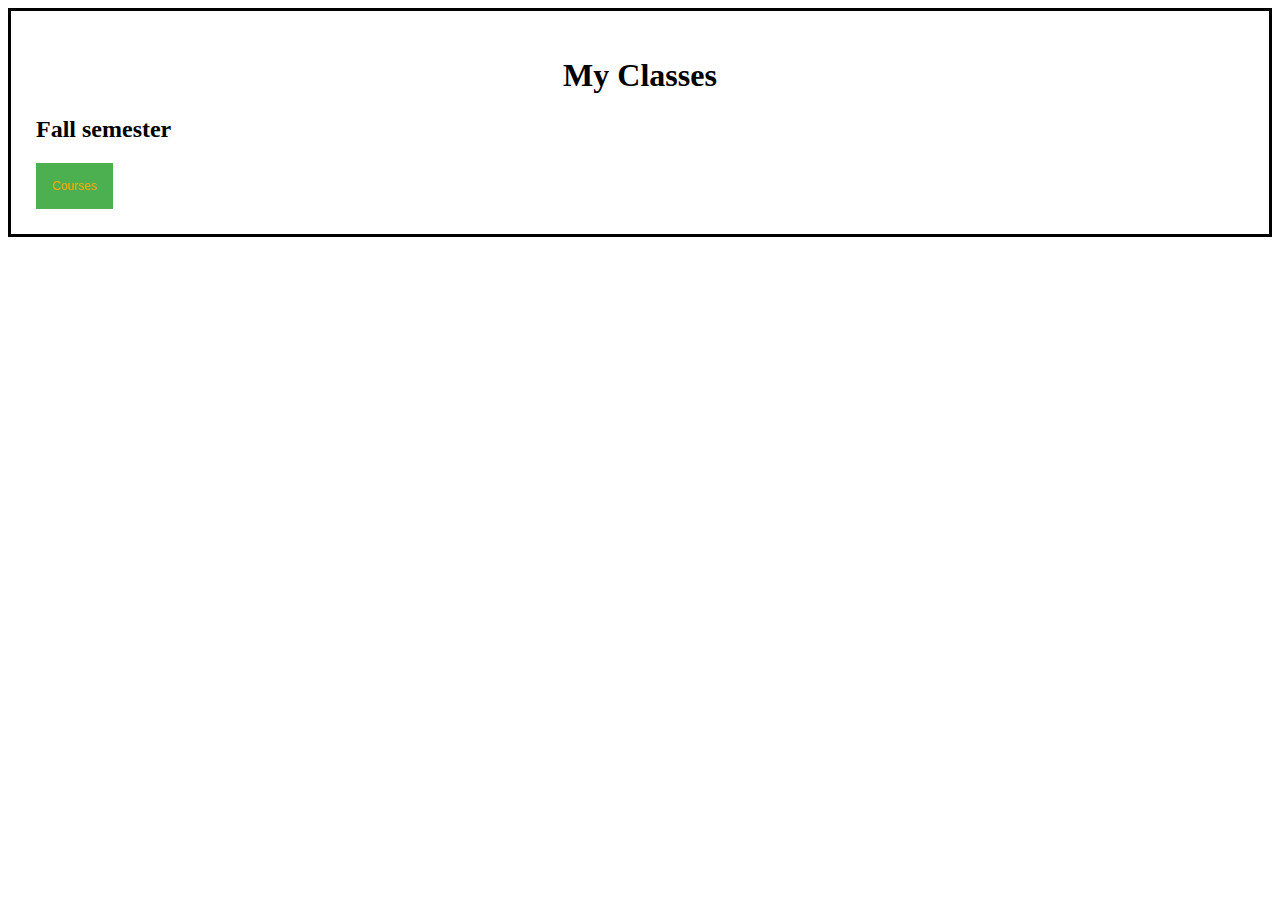
<file: Classes.html>
<!DOCTYPE html>
<html>
<head>
    <title>Classes</title>
    <style>

      body {
        border: 3px solid black;
        padding: 25px;
        background-color: #FFFFFF;
      }
      img {
        border: 5px double #555;
      }
      .dropbtn {
        background-color: #4CAF50;
        color: orange;
        padding: 16px;
        font-size: 12px;
        border: none;
        cursor: pointer;
      }

      .dropdown {
        position: relative;
        display: inline-block;
      }

      .dropdown-content {
        display: none;
        positions: absolute;
        background-color: #f9f9f9;
        min-width: 160px;
        box-shadow: 0px 8px 16px 0px rgba(0,0,0,0.2);
        z-index: 0;
      }

      .dropdown-content a {
        color: black;
        padding: 12px 16px;
        text-decoration: none;
        display: block;
      }

      .dropdown-content a:hover {background-color: #fed8b1}

      .dropdown:hover .dropdown-content{
        display: block;
      }

      .dropdown:hover .dropbtn{
        background-color: #3e8e41;
      }




    </style>


</head>
<body>
  <center><h1>My Classes</h1></center>
    <h2>Fall semester</h2>
  <div class="dropdown">
    <button class="dropbtn">Courses</button>
    <div class="dropdown-content">
      <a href="#">BMGT208</a>
      <a href="#">CMPS214</a>
      <a href="#">CMPS361</a>
      <a href="#">CMPS363</a>
      <a href="#">ECON202</a>

    </div>
</body>
</html>
</file>
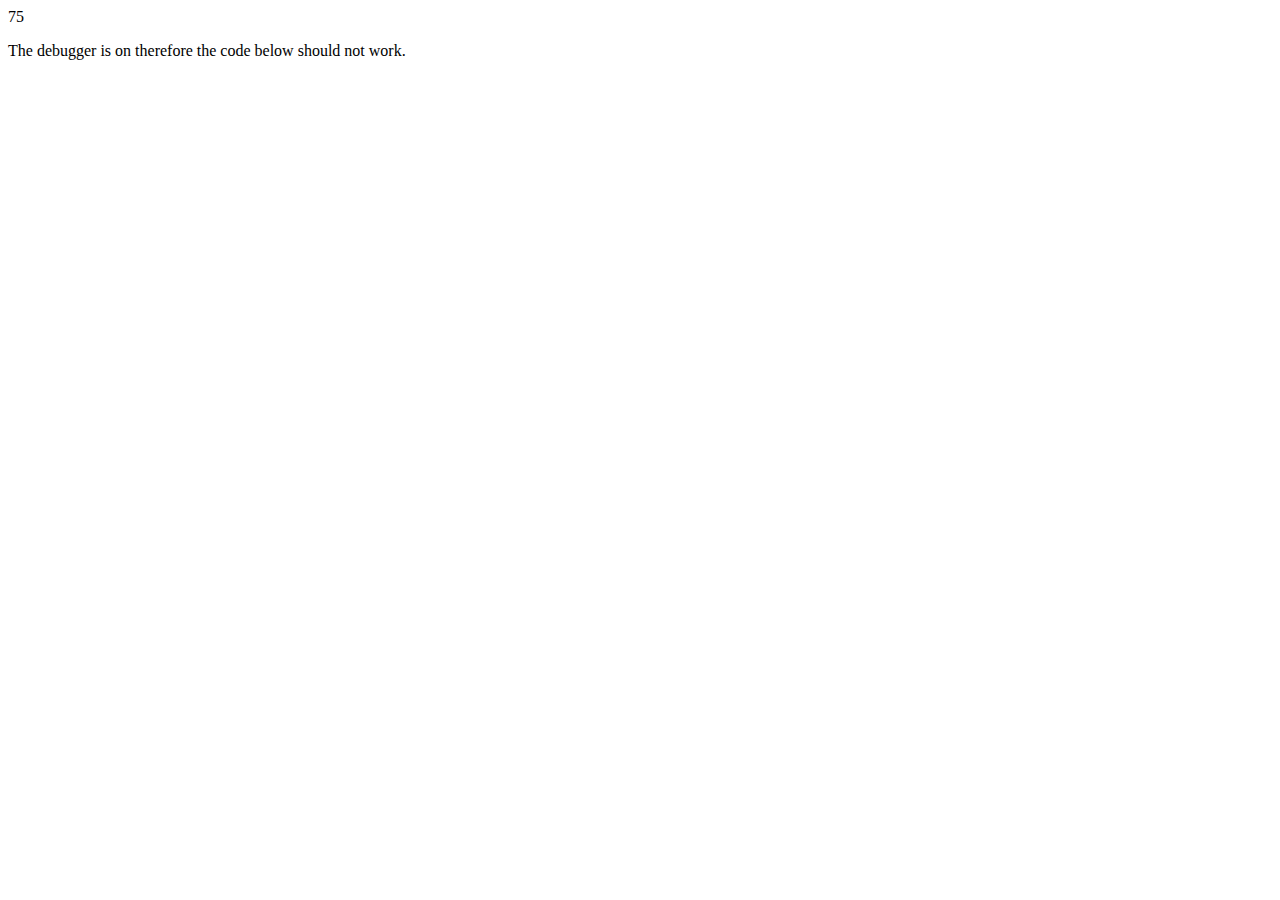
<file: debugger.html>
<html>
  <head>
    </head>

    <body>

    <p id="demo"></p>

    <p>The debugger is on therefore the code below should not work.</p>

    <script>
    var x = 15 * 5;
    debugger;

    document.getElementById("demo").innerHTML = x;

    </script>

    </body>
    </html>
</file>
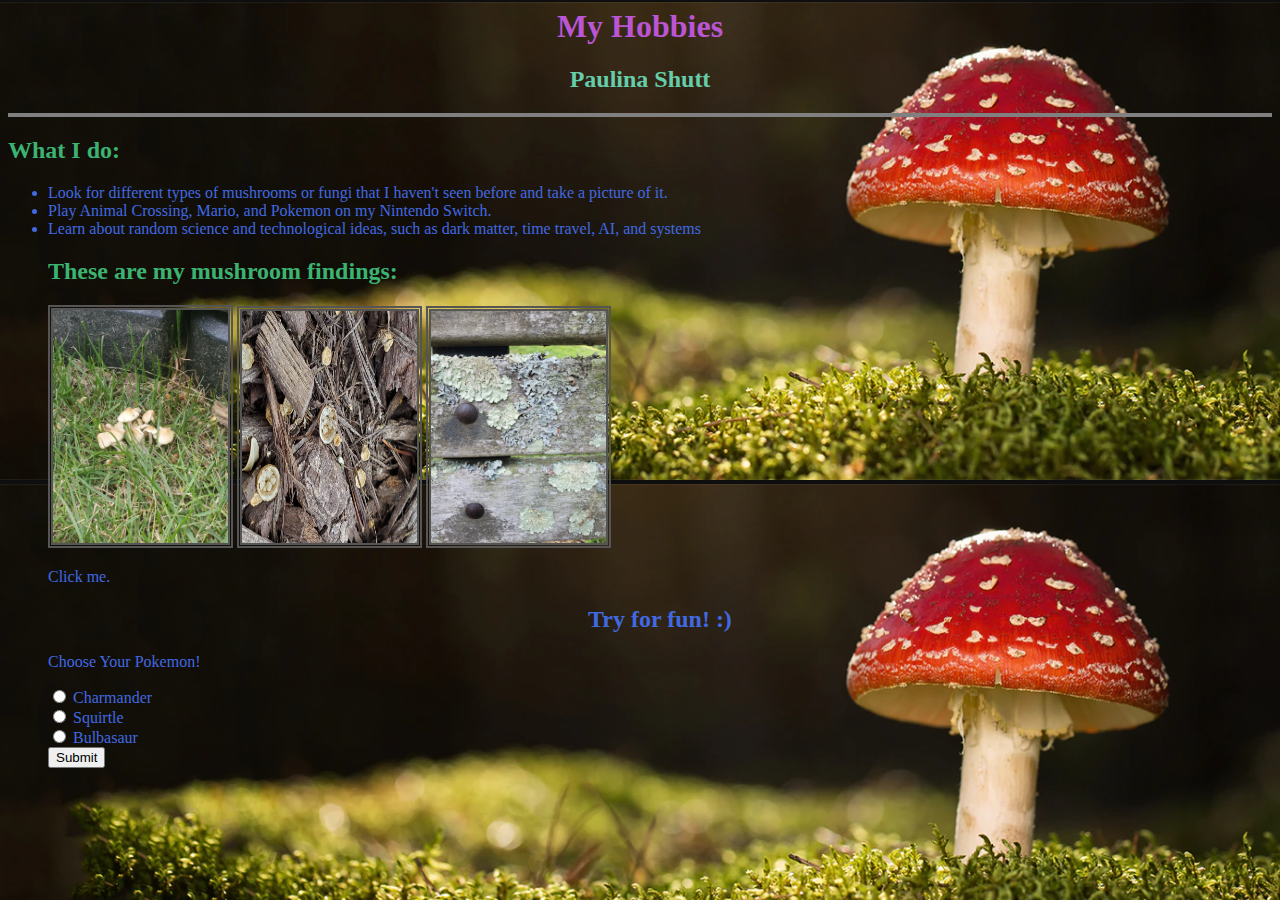
<file: Hobbies.html>
<html>
<head>
<title>My hobbies</title>
</head>

<style>
  body {}
  img {
      border: 5px double #555;
  }
</style>

<body background="MushroomBackground.PNG">

  <h1 align="center" style="color: MediumOrchid">My Hobbies</h1>
  <h2 align="center" style="color: MediumAquaMarine">Paulina Shutt</h2>

  <hr noshade size="04">

  <h2 style="color: MediumSeaGreen">What I do:</h2>
  <ul>
    <li class="hobbies" style="color: RoyalBlue">Look for different types of mushrooms or fungi that
      I haven't seen before and take a picture of it.</li>
    <li class"hobbies" style="color: RoyalBlue">Play Animal Crossing, Mario, and Pokemon on my
      Nintendo Switch.</li>
    <li class"hobbies" style="color: RoyalBlue">Learn about random science and technological ideas,
    such as dark matter, time travel, AI, and systems</li>

 <h2 style="color: MediumSeaGreen">These are my mushroom findings:</h2>
 <img class="photo" src="MowersMushroom.jpg"
      width="175" alt="Panaeolus foenisecii">
 <img class="photo" src="BirdsNestFungi.jpg"
      width="175" height="232" alt="Nidulariaceae">
 <img class="photo" src="CommonGreenShieldLichen.jpg"
      width="175" height="232" alt="Flavoparmelia caperata">


<p id="demo" onclick="myFunction()"style="color: RoyalBlue">Click me.</p>

<script>
function myFunction(){
  document.getElementById("demo").innerHTML="YOU GOT ME! :O";
}
</script>

<form id="form">
<h2 align="center" style="color: RoyalBlue">Try for fun! :)</h2>

<p style="color: RoyalBlue">Choose Your Pokemon!</p>
  <input type="radio" id="pokemon"
    name="pokemon" value="Fire Type!">
  <label for="Fire Type!"style="color: RoyalBlue">Charmander</label><br>
  <input type="radio" id="pokemon"
    name="pokemon" value="Water Type!">
  <label for="Water Type!"style="color: RoyalBlue">Squirtle</lable><br>
  <input type="radio" id="pokemon"
    name="pokemon" value="Grass Type!">
  <label for="Grass Type!"style="color: RoyalBlue">Bulbasaur</label><br>

    <div><button
      type="submit">Submit</button></div>
</form>

<style>

p {
  animation-duration: 3s;
  animation-name: slidein;
}
@keyframes slidein {
  from {
    margin-left: 100%;
    width: 300%;
  }
  to {
    margin-left: 0%;
    width: 100%;
  }
}
</style>

</body>
</html>
</file>
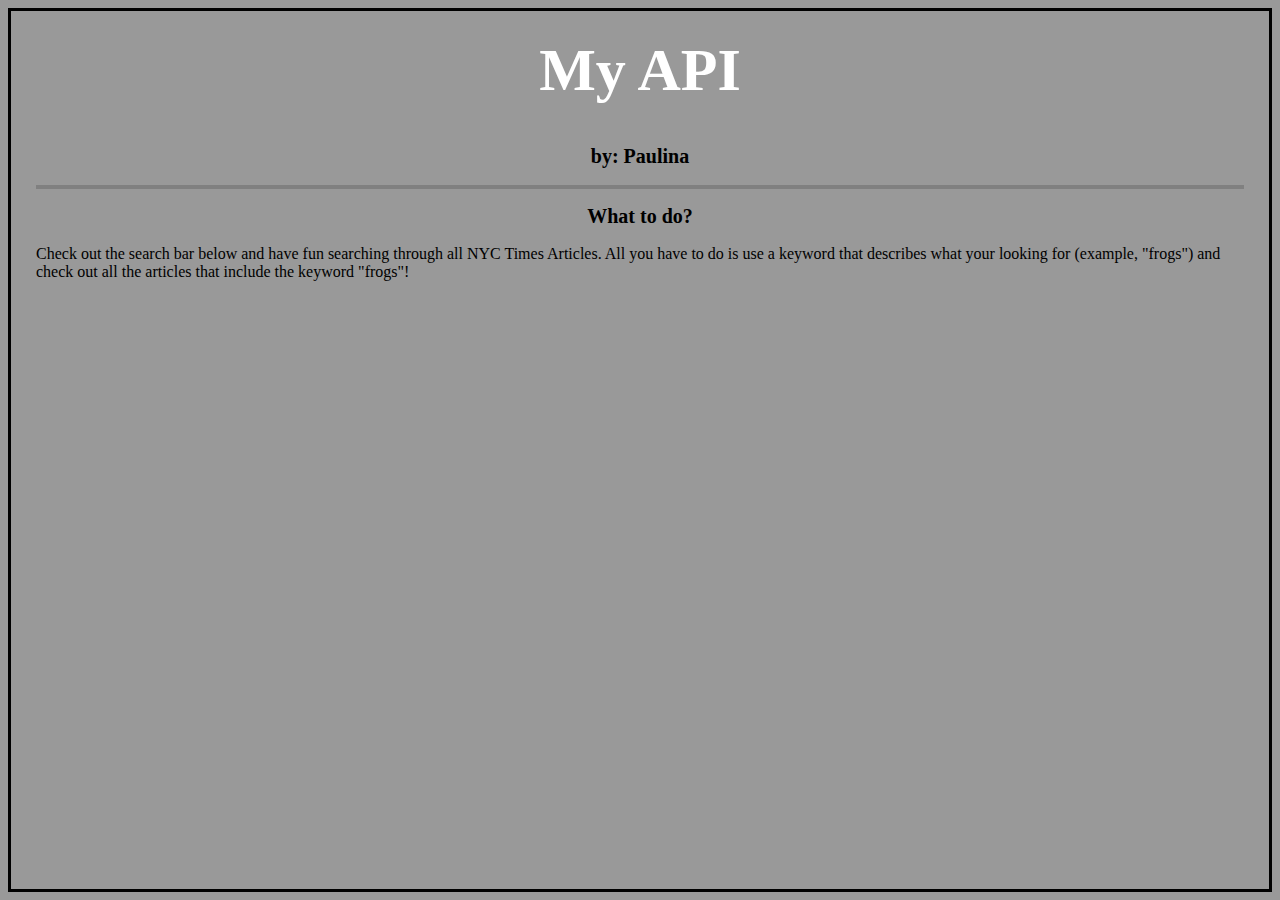
<file: MyAPI.html>
<html>
<head>
<title>My API</title>

<style>

  h1 {
    font-size: 60px;
  }

  h2 {
  font-size: 20px;
  }

  body{
    border: 3px solid black;
    padding: 25px;
    background-color: #999999;
  }

</style>

</head>

<body>

  <h1 align="center" style="color: white">My API</h1>
  <h2 align="center" style="color: black">by: Paulina</h2>

  <hr noshade size="04">

  <center><h2 style="color: black">What to do?</h2></center>

    <p>Check out the search bar below and have fun searching through all NYC Times Articles. All you have to do is
      use a keyword that describes what your looking for (example, "frogs") and check out all the articles that include
      the keyword "frogs"!</p>


</body>
</html>
</file>
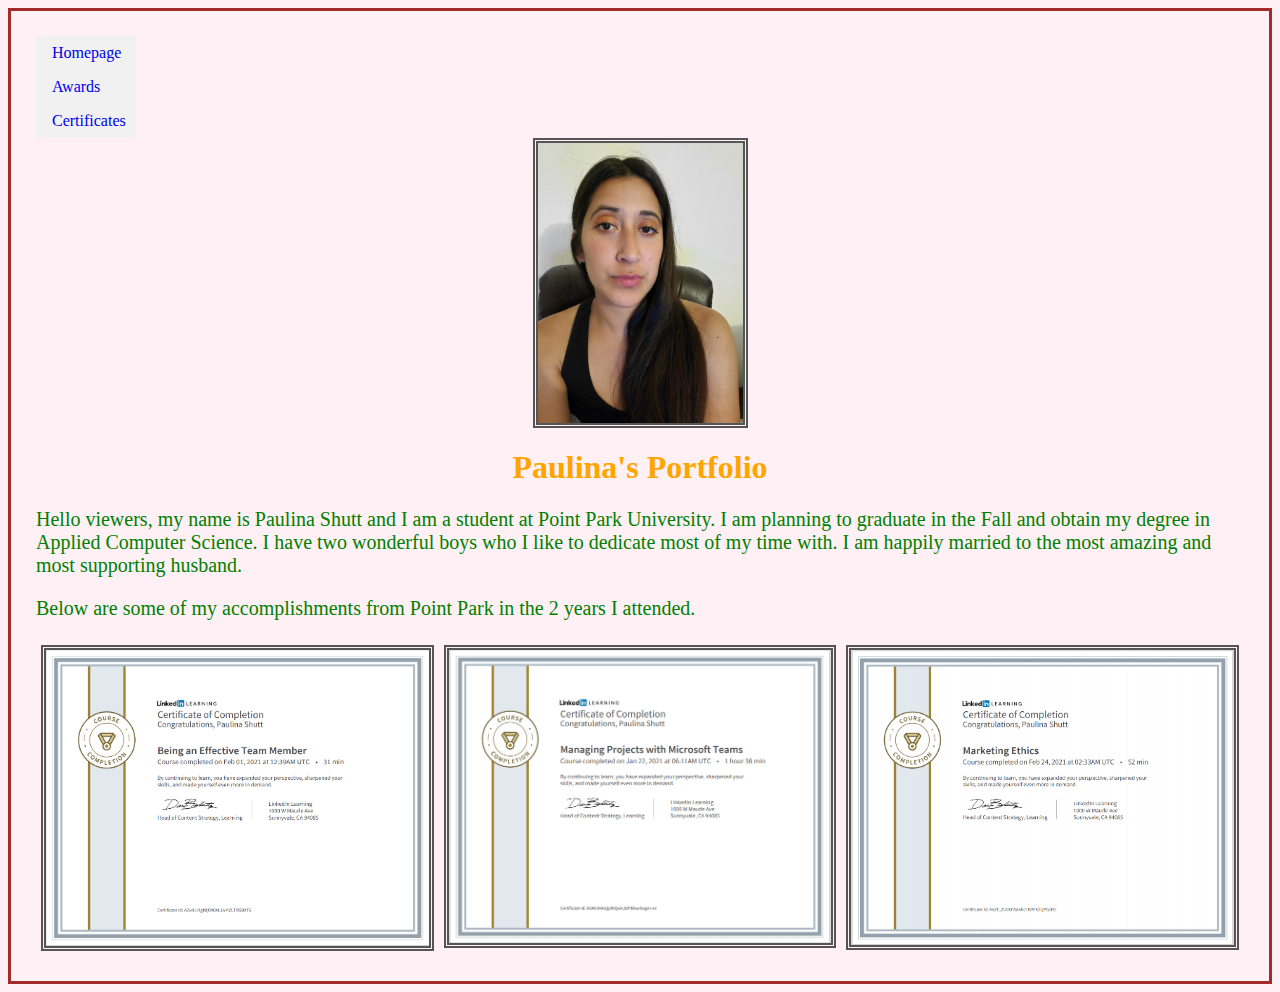
<file: portfolio.html>
<html>
  <title>Portfolio</title>
  <head>

  </head>

    <style>
    * {
      box-sizing: border-box;
  }

    .column {
      float: left;
      width: 33.33%;
      padding: 5px;
  }

/* Clearfix (clear floats) */
    .row::after {
      content: "";
      clear: both;
      display: table;
  }

      body {
        color: brown;
        background-color: LavenderBlush;
        border: 3px solid brown;
        padding: 25px;

    }

      h1 {
      color: orange;
      text-align: center;
    }

    p {
      color: green;
      font-style: "Courier New", monospace;
      font-size: 20px;
    }

    ul {
      list-style-type: none;
      margin: 0;
      padding: 0;
      width: 100px;
      background-color: #f1f1f1;
    }

    li a{
      display: block;
      width: 60px;
      padding: 8px 16px;
      text-decoration: none;
    }

    li a.active {
      background-color: #4CAF50;
      color: white;
    }

    /*Change the link color. Hover over*/
    li a:hover:not(.active) {
      background-color: #555;
      color: white;
    }

    img {
      border: 5px double #555;
    }

    </style>

  <body>

    <ul>
      <li><a href="Homepage.html">Homepage</a></li>
      <li><a href="#awards">Awards</a></li>
      <li><a href="#certificates">Certificates</a></li>
      </ul>

    <center><img src="OG.jpg" class="center" width="215" height="290"></center>

    <h1> Paulina's Portfolio</h1>

    <p>Hello viewers, my name is Paulina Shutt and I am a student at Point
      Park University. I am planning to graduate in the Fall and obtain my
      degree in Applied Computer Science. I have two wonderful boys who I
      like to dedicate most of my time with. I am happily married to the
      most amazing and most supporting husband.</p>

     <p>Below are some of my accomplishments from Point Park in the 2
      years I attended.</p>

    <div style="background-color: orange">
      </div>

    <div class="row">
        <div class="column">
          <img src="LinkedIn Certificate.PNG" style="width:100%">
    </div>

    <div class="column">
          <img src="LinkedIn Certificate1.PNG" style="width:100%">
    </div>

    <div class="column">
        <img src="LinkedIn Certificate2.PNG" style="width:100%">
    </div>

    </div>

  </body>
</html>
</file>
